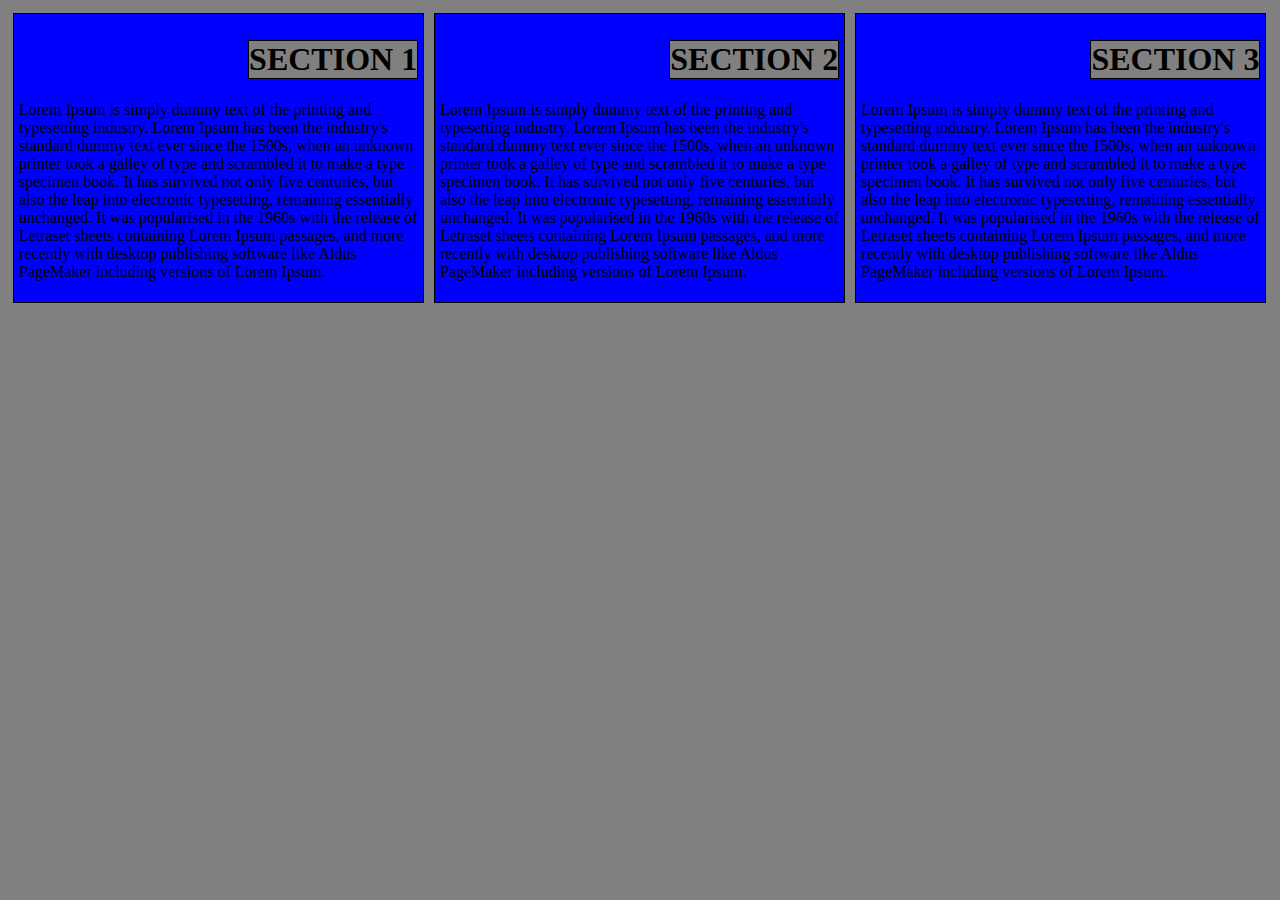
<file: module2-sol/index.html>
<!DOCTYPE html>
<html>
<head>
	<title>module 2 submission</title>
	<link rel="stylesheet" href="css/style.css">
</head>
<body>
	<div class="size">
<section >
	<h1>SECTION 1</h1>
	<p>Lorem Ipsum is simply dummy text of the printing and typesetting industry. Lorem Ipsum has been the industry's standard dummy text ever since the 1500s, when an unknown printer took a galley of type and scrambled it to make a type specimen book. It has survived not only five centuries, but also the leap into electronic typesetting, remaining essentially unchanged. It was popularised in the 1960s with the release of Letraset sheets containing Lorem Ipsum passages, and more recently with desktop publishing software like Aldus PageMaker including versions of Lorem Ipsum.</p></section>
</div>
<div class="size">
<section>
	<h1>SECTION 2</h1>
	<p>Lorem Ipsum is simply dummy text of the printing and typesetting industry. Lorem Ipsum has been the industry's standard dummy text ever since the 1500s, when an unknown printer took a galley of type and scrambled it to make a type specimen book. It has survived not only five centuries, but also the leap into electronic typesetting, remaining essentially unchanged. It was popularised in the 1960s with the release of Letraset sheets containing Lorem Ipsum passages, and more recently with desktop publishing software like Aldus PageMaker including versions of Lorem Ipsum.</p></section></div>
	<div class="size">
<section >
	<h1>SECTION 3</h1>
	<p>Lorem Ipsum is simply dummy text of the printing and typesetting industry. Lorem Ipsum has been the industry's standard dummy text ever since the 1500s, when an unknown printer took a galley of type and scrambled it to make a type specimen book. It has survived not only five centuries, but also the leap into electronic typesetting, remaining essentially unchanged. It was popularised in the 1960s with the release of Letraset sheets containing Lorem Ipsum passages, and more recently with desktop publishing software like Aldus PageMaker including versions of Lorem Ipsum.</p></section>
	</div>
</body>
</html>
</file>
<file: module2-sol/css/style.css>
*{
	box-sizing: border-box;
}
body{
	background: gray;
}
section{
	padding: 5px;
	border: 1px solid black;
	float: left;
	background: blue;
	margin: 5px;
}

h1{
	background-color: grey; 
	border: 1px solid black;
	float: right;
}
p{
	clear: right;
}
@media (min-width: 992px){
	.size{
		float: left;
		width: 33.32%;}
}
@media (max-width: 767px){
	.size{
		float: left;
		width: 100%;
	}
}
@media (min-width: 768px) and (max-width: 991px){
	.size{
		float: left;
		width: 50%;
	}
}
</file>
